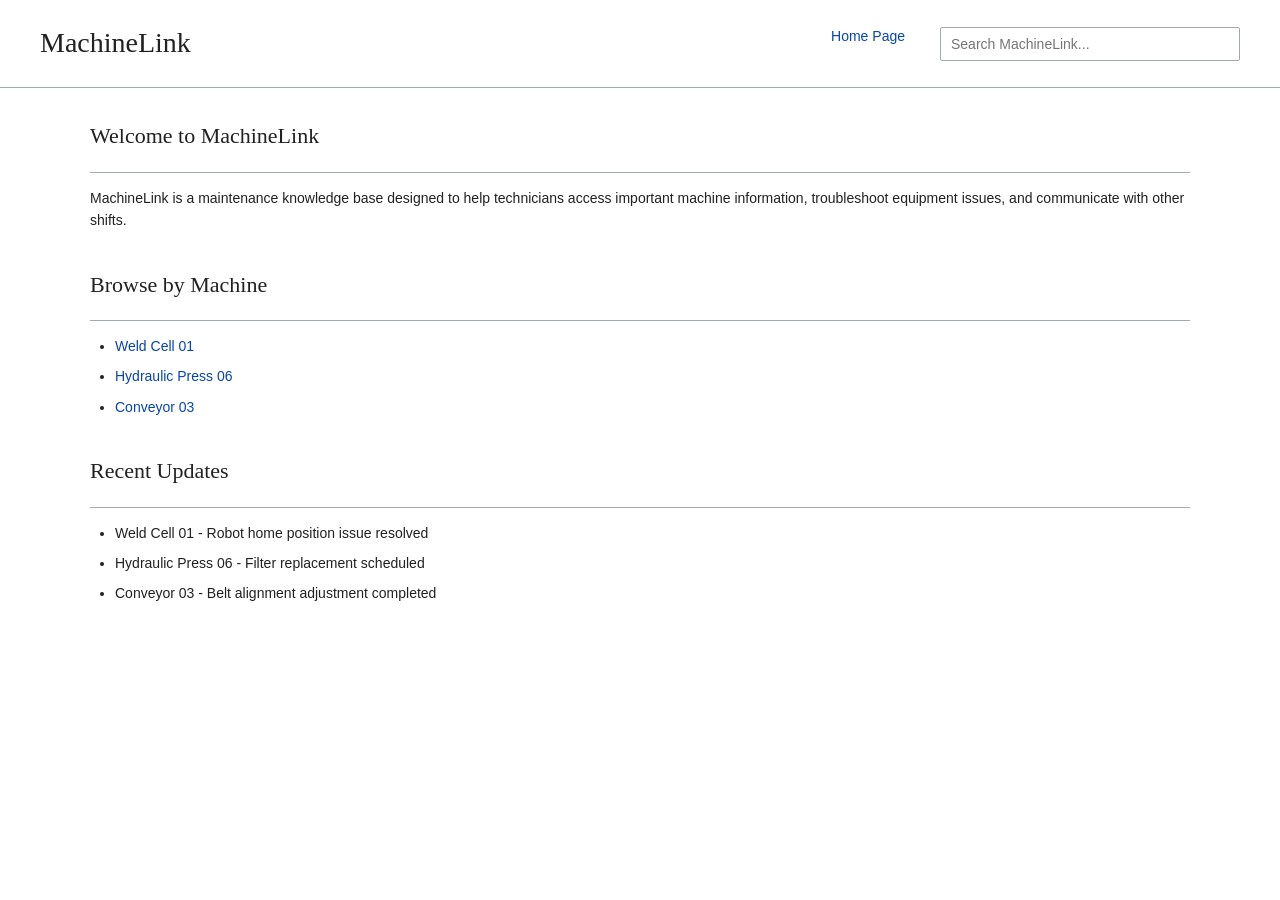
<file: index.html>
<!DOCTYPE html>
<html lang="en">

<head>
    <meta charset="UTF-8">
    <meta name="viewport" content="width=device-width, initial-scale=1.0">
    <title>MachineLink</title>
    <link rel="stylesheet" href="style.css">
</head>

<body>
    <header>
        <h1>MachineLink</h1>

        <nav>
            <a href="index.html">Home Page</a>
        </nav>
        <input type="search" placeholder="Search MachineLink...">
    </header>
    <main>
        <h2>Welcome to MachineLink</h2>
        <hr>
        <p>
            MachineLink is a maintenance knowledge base designed to help technicians access important machine
            information, troubleshoot equipment issues, and communicate with other shifts.
        </p>
        <section id="machines">
            <h2>Browse by Machine</h2>
            <hr>
            <ul>
                <li><a href="welder.html">Weld Cell 01</a></li>
                <li><a href="press.html">Hydraulic Press 06</a></li>
                <li><a href="conveyor.html">Conveyor 03</a></li>
            </ul>
        </section>
        <section id="updates">
            <h2>Recent Updates</h2>
            <hr>
            <ul>
                <li>Weld Cell 01 - Robot home position issue resolved</li>
                <li>Hydraulic Press 06 - Filter replacement scheduled</li>
                <li>Conveyor 03 - Belt alignment adjustment completed</li>
            </ul>
        </section>
    </main>
</body>


</html>
</file>
<file: style.css>
body {
    background-color: #ffffff;
    color: #202122;
    font-family: Arial, Helvetica, sans-serif;
    font-size: 14px;
    line-height: 1.6;
    margin: 0;
    padding: 0;
}

h1,
h2 {
    font-family: Georgia, 'Times New Roman', Times, serif;
    font-weight: normal;
}

h1 {
    font-size: 28px;
}

h2 {
    font-size: 22px;
}

hr {
    border: none;
    border-top: 1px solid #a2a9b1;
}

a {
    color: #0645ad;
    text-decoration: none;
}

a:hover {
    text-decoration: underline;
}

a:visited {
    color: #0b0080;
}

header {
    display: flex;
    align-items: center;
    gap: 35px;
    padding: 20px 40px;
    border-bottom: 1px solid #a2a9b1;
}

header h1 {
    margin: 0;
    white-space: nowrap;
}

nav {
    display: flex;
    gap: 25px;
    margin-bottom: 15px;
    margin-left: auto;
}

nav a {
    font-size: 14px;
    padding: 5px 0;
}

nav a:hover {
    border-bottom: 2px solid #0645ad;
    text-decoration: none;
}

header input {
    width: 300px;
    max-width: 100%;
    padding: 8px 10px;
    border: 1px solid #a2a9b1;
    border-radius: 2px;
    font-family: Arial, Helvetica, sans-serif;
    font-size: 14px;
}

main {
    max-width: 1100px;
    margin: 30px auto;
    padding: 0 30px;
}

section {
    margin-top: 35px;
}

section ul {
    padding-left: 25px;
}

section li {
    margin-bottom: 8px;
}

/*End of home page styles*/



/*Start of welder.html styles*/
table {
    border-collapse: collapse;
    width: 100%;
    max-width: 900px;
    margin-top: 15px;
}

th,
td {
    border: 1px solid #a2a9b1;
    padding: 8px 12px;
    text-align: left;
}

th {
    background-color: #eaecf0;
    width: 35%;
}

.machine-nav {
    display: flex;
    gap: 0;
    margin-top: 25px;
    margin-bottom: 25px;
    border-bottom: 1px solid #a2a9b1;
}

.machine-nav a {
    padding: 10px 18px;
    border: 1px solid #a2a9b1;
    border-bottom: none;
    background-color: #f8f9fa;
}

.machine-nav a:hover {
    background-color: #eaecf0;
    text-decoration: none;
}

/*messages*/
#handover form {
    max-width: 650px;
    margin-top: 20px;
}

#handover-form label {
    display: block;
    margin-bottom: 5px;
    font-weight: bold;
}

#handover-form input,
#handover-form textarea {
    display: block;
    width: 100%;
    box-sizing: border-box;
    padding: 10px;
    margin-bottom: 15px;
    border: 1px solid #a2a9b1;
    border-radius: 2px;
    font-family: Arial, Helvetica, sans-serif;
    font-size: 14px;
}

#handover-form button {
    background-color: #f8f9fa;
    color: #202122;
    border: 1px solid #a2a9b1;
    border-radius: 2px;
    padding: 8px 16px;
    font-size: 14px;
    font-weight: bold;
    cursor: pointer;
}

#handover-form button:hover {
    background-color: #eaecf0;
}

#handover-messages {
    width: 100%;
    height: 350px;
    box-sizing: border-box;
    overflow-y: auto;
    margin-top: 10px;
    padding: 15px;
    border: 1px solid #a2a9b1;
    background-color: #f8f9fa;
    border-radius: 5px;
}

#github-login {
    background-color: #24292e;
    color: white;
    border: none;
    border-radius: 5px;
    padding: 12px 20px;
    width: 100%;
    font-size: 14px;
    font-weight: bold;
    cursor: pointer;
}

#github-login:hover {
    background-color: #40464d;
}

#logout {
    background-color: #f8f9fa;
    color: #202122;
    border: 1px solid #a2a9b1;
    padding: 8px 16px;
    cursor: pointer;
}

#login-section {
    background-color: #f8f9fa;
    border: 1px solid #a2a9b1;
    border-radius: 5px;
    padding: 20px;
    text-align: center;
}

#login-section p {
    margin-bottom: 15px;
}


#user-section {
    margin: 20px 0;
}

.handover-note {
    background-color: white;
    border: 1px solid #d8dce0;
    border-radius: 6px;
    padding: 10px 12px;
    margin-bottom: 8px;
    width: fit-content;
    max-width: 85%;
    overflow-wrap: break-word;
}

.handover-note strong {
    display: block;
    color: #0645ad;
    font-size: 15px;
    margin-bottom: 2px;
}

.handover-note small {
    display: block;
    color: #666;
    font-size: 11px;
    margin-bottom: 4px;
}

.handover-note p {
    margin: 0;
    line-height: 1.4;
    white-space: pre-wrap;
}

/*dashboard layout*/
.machine-grid {
    display: grid;
    grid-template-columns: 1fr 1fr 0.7fr;
    gap: 15px;
    align-items: start;
    margin-top: 12px;
}

.machine-grid section {
    margin: 0;
    padding: 0;
    min-width: 0;
}

.machine-grid h2 {
    margin-top: 0;
    margin-bottom: 8px;
}

.machine-grid p {
    margin: 8px 0;
}

.machine-grid table {
    width: 1005;
    border-collapse: collapse;
}

.machine-grid th,
.machine-grid td {
    padding: 6px;
}

#specifications {
    grid-column: 3;
    grid-row: 1;
}

#documentation {
    grid-column: 1;
    grid-row: 1;
}

#issues {
    grid-column: 2;
    grid-row: 1;
}

#parts {
    grid-column: 1;
    grid-row: 2;
}

#handover {
    grid-column: 2 / 4;
    grid-row: 2;
}

/*END dashboard layout*/

/*START - QR Style */
.machine-qr {
    margin-top: 12px;
    padding: 10px;
    background-color: #f8f9fa;
    border: 1px solid #a2a9b1;
    text-align: center;
}

.machine-qr a {
    color: #0645ad;
    font-size: 14px;
    text-decoration: none;
}

.machine-qr:hover {
    background-color: #eaecf0;
}

/* END - QR Style */

/* START - media queries */
@media screen and (max-width: 768px) {
    .machine-grid {
        display: block;
    }

    .machine-grid>section {
        width: 100%;
        min-width: 0;
        box-sizing: border-box;
        margin-bottom: 25px;
    }

    main {
        padding: 15px;
    }

    .machine-nav {
        display: flex;
        flex-wrap: wrap;
    }

    header {
        flex-direction: column;
        align-items: center;
        gap: 12px;
        padding: 15px;
    }

    header h1 {
        margin: 0;
    }

    header nav {
        display: flex;
        flex-wrap: wrap;
        justify-content: center;
        gap: 12px;
    }

    header input[type="search"] {
        width: 100%;
        box-sizing: border-box;
    }

    #handover-messages {
        width: 100%;
        height: 300px;
        overflow-y: auto;
        padding: 10px;
        box-sizing: border-box;
    }

    .handover-note {
        max-width: 90%;
        box-sizing: border-box;
        overflow-wrap: break-word;
    }

    #handover-form {
        width: 100%;
        box-sizing: border-box;
    }

    #handover-form input,
    #handover-form textarea {
        width: 100%;
        box-sizing: border-box;
    }

    #handover-form button {
        width: 100%;
    }
}
</file>
